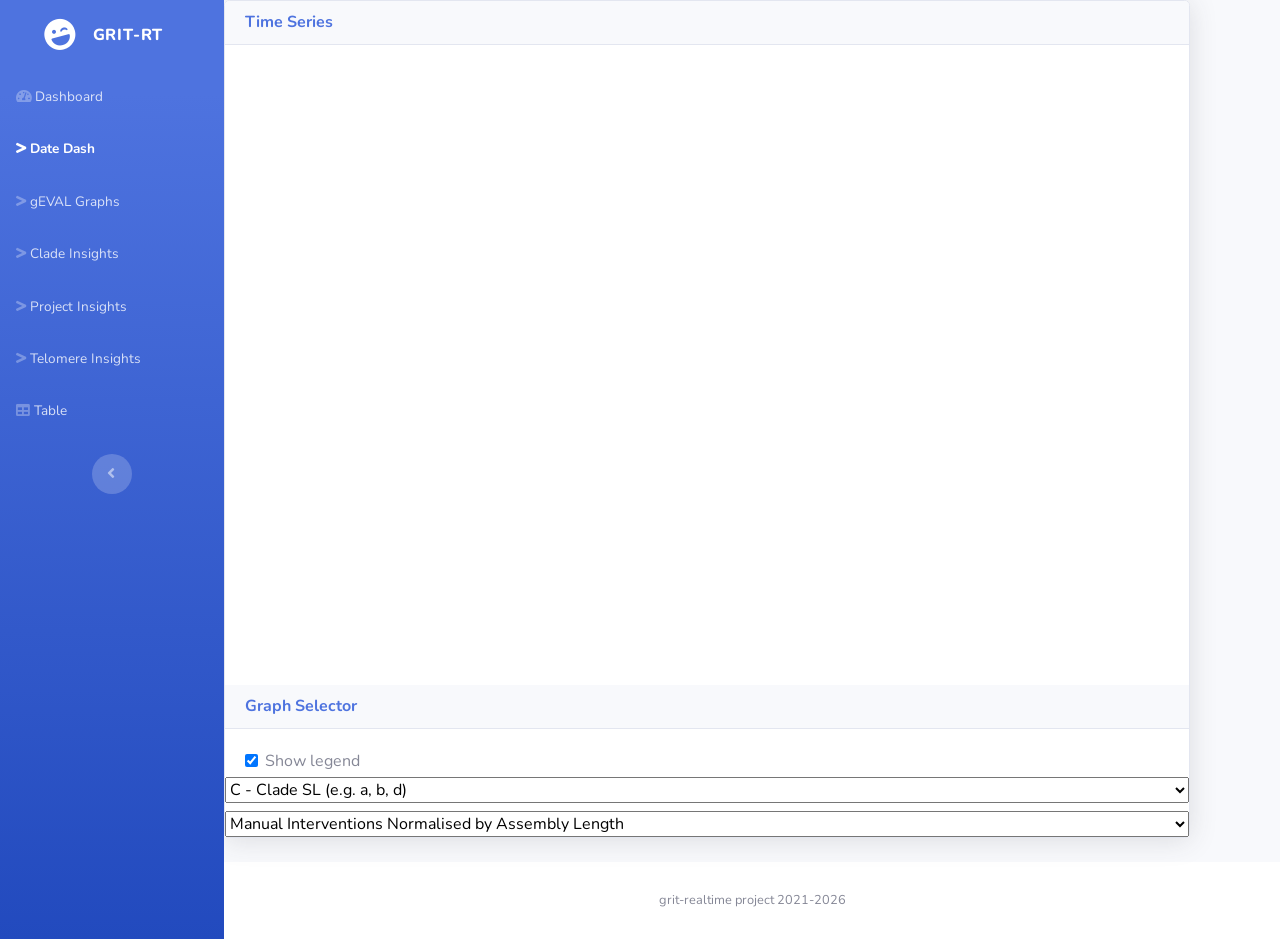
<file: grit-boot/datedash.html>
<!DOCTYPE html>
<html lang="en">

<head>
    <meta charset="utf-8">
    <meta name="viewport" content="width=device-width, initial-scale=1.0, shrink-to-fit=no">
    <title>Profile - grit</title>
    <script
    src="https://code.jquery.com/jquery-3.7.1.min.js"
    integrity="sha256-/JqT3SQfawRcv/BIHPThkBvs0OEvtFFmqPF/lYI/Cxo="
    crossorigin="anonymous"></script>
    <script src="assets/js/static_values.js"></script>
    <script src="assets/js/page_helpers.js"></script>
    <link rel="stylesheet" href="assets/bootstrap/css/bootstrap.min.css">
    <link rel="stylesheet" href="assets/bootstrap/css/custom.css">
    <link rel="stylesheet" href="https://fonts.googleapis.com/css?family=Nunito:200,200i,300,300i,400,400i,600,600i,700,700i,800,800i,900,900i">
    <link rel="stylesheet" href="assets/fonts/fontawesome-all.min.css">
    <link rel="stylesheet" href="assets/fonts/font-awesome.min.css">
    <link rel="stylesheet" href="assets/fonts/fontawesome5-overrides.min.css">
    <script src="https://cdn.plot.ly/plotly-latest.min.js"></script>
    <script src="https://d3js.org/d3.v3.min.js" charset="utf-8"></script>
</head>

<body id="page-top">
<script>
    window.onload=function(){
        assertStaticValues();
        dategrapher();

}</script>
    <div id="wrapper">
        <div id="site-header"></div>
        <div class="d-flex flex-column" id="content-wrapper">
            <div id="content">
                <div class="row">
                    <div class="col-lg-11 col-xl-11">
                        <div class="card shadow mb-4">

                            <div class="card-header d-flex justify-content-between align-items-center">
                                <h6 class="text-primary font-weight-bold m-0">Time Series</h6>
                            </div>
                            <script src="assets/js/date_graph_selector.js" type="text/javascript"></script>

                            <div id='dategraphLoc' class="card-body" style="height: 600px; width: auto" ></div>
                                <script src="assets/js/date_graph.js" type="text/javascript"></script>
                            <div class="card-body" style="height: 25px;"></div>
                                <div class="card-header d-flex justify-content-between align-items-center">
                                    <h6 class="text-primary font-weight-bold m-0">Graph Selector</h6>
                                </div>
                                <div class="card-body" style="height: 25px;">
                                    <div class="form-check">
                                        <input class="form-check-input" type="checkbox" id="DateGraphLegendToggle" onchange="dategrapher()" checked>
                                        <label class="form-check-label" for="DateGraphLegendToggle">Show legend</label>
                                    </div>
                                </div>

                                <label for="dategraphGen"></label>
                                <select id="dategraphGen" onchange="dategrapher()">
                                    <option value="prefix_sl" selected='selected'>
                                        C - Clade SL (e.g. a, b, d)
                                    </option>
                                    <option value="prefix_dl">
                                        C - Clade DL (e.g. ic, id, il)
                                    </option>
                                    <option value="prefix_fn">
                                        C - Clade FL (e.g. Amphibia, Bird)
                                    </option>
                                    <option value="family_name">
                                        C - Family Name (e.g. Bufonidae, Corvidae)
                                    </option>
                                </select>

                                <label for="dategraphGenY"></label>
                                <select id="dategraphGenY" onchange="dategrapher()">
                                    <option value="manual_interventions" selected='selected'>
                                        Manual Interventions Normalised by Assembly Length
                                    </option>
                                    <option value="length_after">
                                        test - length after curation
                                    </option>
                                    <option value="length_change">
                                        test - length change
                                    </option>
                                    <option value="scaff_n50_change">
                                        test - scaff n50 change
                                    </option>
                                </select>
                        </div>
                    </div>
                </div>
            </div>
            <div id="site-footer"></div>
        </div>
    </div>
    <script src="assets/js/partials.js"></script>
    <script src="assets/bootstrap/js/bootstrap.min.js"></script>
    <script src="assets/js/theme.js"></script>
</body>

</html>
</file>
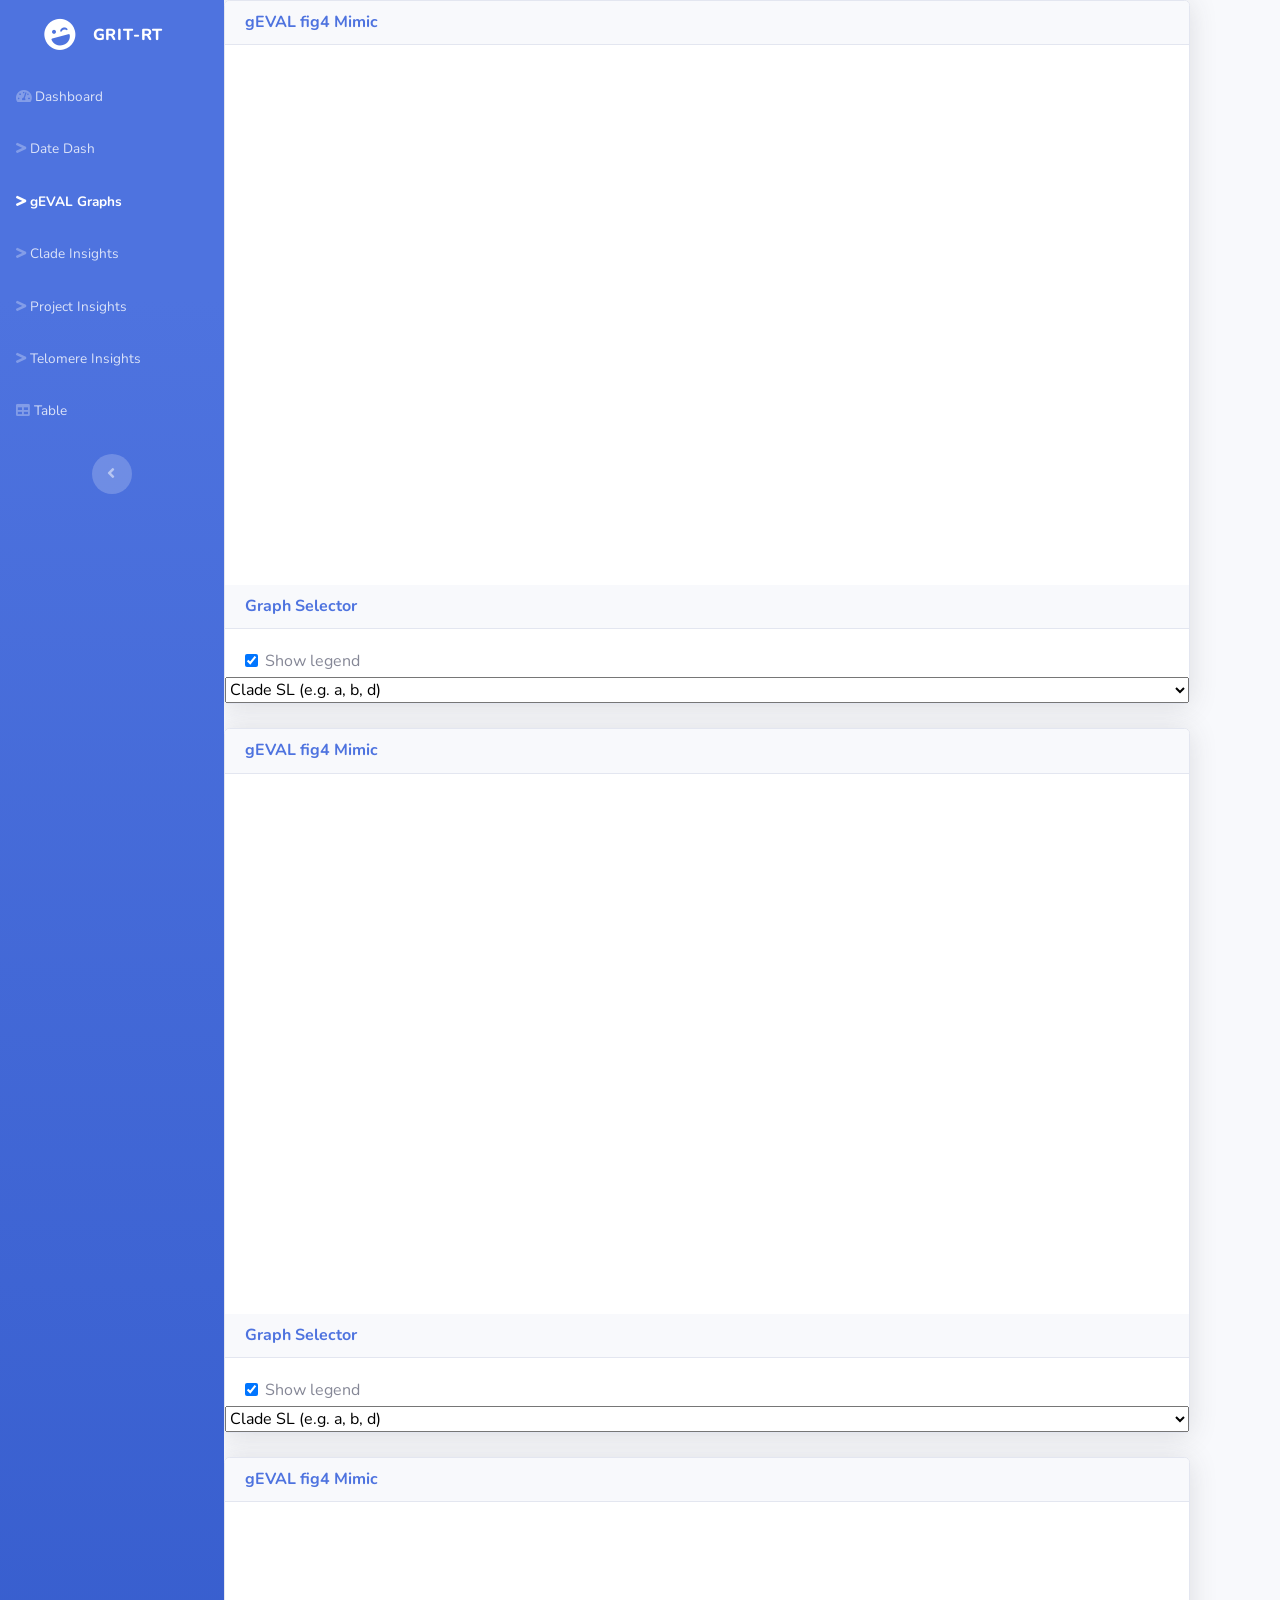
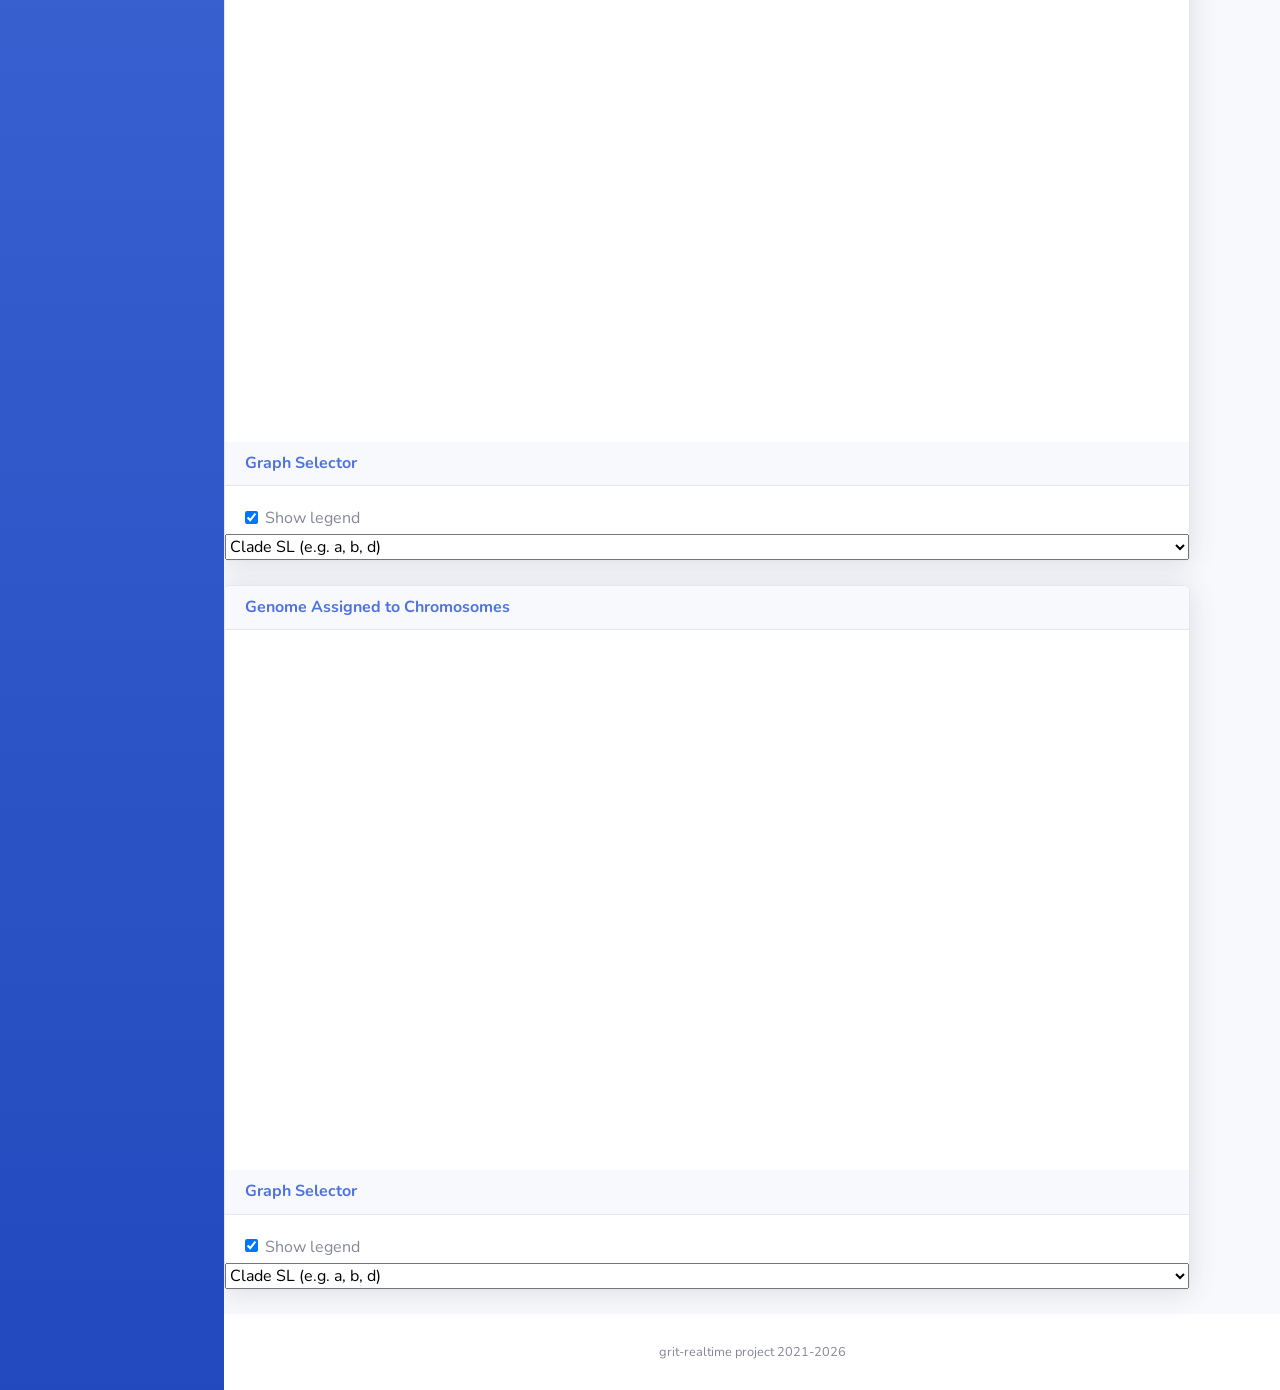
<file: grit-boot/maingraphs.html>
<!DOCTYPE html>
<html lang="en">

<head>
    <meta charset="utf-8">
    <meta name="viewport" content="width=device-width, initial-scale=1.0, shrink-to-fit=no">
    <title>Profile - grit</title>
    <script
    src="https://code.jquery.com/jquery-3.7.1.min.js"
    integrity="sha256-/JqT3SQfawRcv/BIHPThkBvs0OEvtFFmqPF/lYI/Cxo="
    crossorigin="anonymous"></script>
    <script src="assets/js/static_values.js"></script>
    <script src="assets/js/page_helpers.js"></script>
    <link rel="stylesheet" href="assets/bootstrap/css/bootstrap.min.css">
    <link rel="stylesheet" href="assets/bootstrap/css/custom.css">
    <link rel="stylesheet" href="https://fonts.googleapis.com/css?family=Nunito:200,200i,300,300i,400,400i,600,600i,700,700i,800,800i,900,900i">
    <link rel="stylesheet" href="assets/fonts/fontawesome-all.min.css">
    <link rel="stylesheet" href="assets/fonts/font-awesome.min.css">
    <link rel="stylesheet" href="assets/fonts/fontawesome5-overrides.min.css">
    <script src="https://d3js.org/d3.v3.min.js" charset="utf-8"></script>
    <script src="https://cdn.plot.ly/plotly-latest.min.js"></script>
</head>

<body id="page-top">
<script>
    window.onload=function(){
        assertStaticValues();
        gevalgraph1();
        gevalgraph2();
        gevalgraph3();
        gevalgraph4();
}
</script>
    <div id="wrapper">
        <div id="site-header"></div>
        <div class="d-flex flex-column" id="content-wrapper">
            <div id="content">
                <div class="row">
                    <div class="col-lg-11 col-xl-22">
                        <div class="card shadow mb-4">
                            <div class="card-header d-flex justify-content-between align-items-center">
                                <h6 class="text-primary font-weight-bold m-0">gEVAL fig4 Mimic</h6>
                            </div>
                            <div id='gevalgraph1' class="card-body" style="height: 500px; width: auto"></div>
                                <script src="assets/js/gevalgraphs.js" type="text/javascript"></script>

                            <div class="card-body" style="height: 25px;"></div>
                                <div class="card-header d-flex justify-content-between align-items-center">
                                    <h6 class="text-primary font-weight-bold m-0">Graph Selector</h6>
                                </div>
                                <div class="card-body" style="height: 25px;">
                                    <div class="form-check">
                                        <input class="form-check-input" type="checkbox" id="GevalGraph1LegendToggle" onchange="gevalgraph1()" checked>
                                        <label class="form-check-label" for="GevalGraph1LegendToggle">Show legend</label>
                                    </div>
                                </div>
                                <label for="gevalgraph1gb"></label>
                                <select id="gevalgraph1gb" onchange="gevalgraph1()">
                                    <option value="prefix_sl" selected='selected'>
                                        Clade SL (e.g. a, b, d)
                                    </option>
                                    <option value="prefix_dl">
                                        Clade DL (e.g. ic, id, il)
                                    </option>
                                    <option value="prefix_fn">
                                        Clade FN (e.g. Amphibia, Bird)
                                    </option>
                                    <option value="family_name">
                                        Family Name (e.g. Bufonidae, Corvidae)
                                    </option>
                                </select>
                        </div>
                    </div>
                    <div class="col-lg-11 col-xl-11">
                        <div class="card shadow mb-4">
                            <div class="card-header d-flex justify-content-between align-items-center">
                                <h6 class="text-primary font-weight-bold m-0">gEVAL fig4 Mimic</h6>
                            </div>
                            <div id='gevalgraph2' class="card-body" style="height: 500px; width: auto"></div>
                                <script src="assets/js/gevalgraph2.js" type="text/javascript"></script>

                            <div class="card-body" style="height: 25px;"></div>
                                <div class="card-header d-flex justify-content-between align-items-center">
                                    <h6 class="text-primary font-weight-bold m-0">Graph Selector</h6>
                                </div>
                                <div class="card-body" style="height: 25px;">
                                    <div class="form-check">
                                        <input class="form-check-input" type="checkbox" id="GevalGraph2LegendToggle" onchange="gevalgraph2()" checked>
                                        <label class="form-check-label" for="GevalGraph2LegendToggle">Show legend</label>
                                    </div>
                                </div>
                                <label for="gevalgraph2gb"></label>
                                <select id="gevalgraph2gb" onchange="gevalgraph2()">
                                    <option value="prefix_sl" selected='selected'>
                                        Clade SL (e.g. a, b, d)
                                    </option>
                                    <option value="prefix_dl">
                                        Clade DL (e.g. ic, id, il)
                                    </option>
                                    <option value="prefix_fn">
                                        Clade FN (e.g. Amphibia, Bird)
                                    </option>
                                    <option value="family_name">
                                        Family Name (e.g. Bufonidae, Corvidae)
                                    </option>
                                </select>
                        </div>
                    </div>
                    <div class="col-lg-11 col-xl-11">
                        <div class="card shadow mb-4">
                            <div class="card-header d-flex justify-content-between align-items-center">
                                <h6 class="text-primary font-weight-bold m-0">gEVAL fig4 Mimic</h6>
                            </div>
                            <div id='gevalgraph3' class="card-body" style="height: 500px; width: auto"></div>
                                <script src="assets/js/gevalgraph3.js" type="text/javascript"></script>

                            <div class="card-body" style="height: 25px;"></div>
                                <div class="card-header d-flex justify-content-between align-items-center">
                                    <h6 class="text-primary font-weight-bold m-0">Graph Selector</h6>
                                </div>
                                <div class="card-body" style="height: 25px;">
                                    <div class="form-check">
                                        <input class="form-check-input" type="checkbox" id="GevalGraph3LegendToggle" onchange="gevalgraph3()" checked>
                                        <label class="form-check-label" for="GevalGraph3LegendToggle">Show legend</label>
                                    </div>
                                </div>
                                <label for="gevalgraph3gb"></label>
                                <select id="gevalgraph3gb" onchange="gevalgraph3()">
                                    <option value="prefix_sl" selected='selected'>
                                        Clade SL (e.g. a, b, d)
                                    </option>
                                    <option value="prefix_dl">
                                        Clade DL (e.g. ic, id, il)
                                    </option>
                                    <option value="prefix_fn">
                                        Clade FN (e.g. Amphibia, Bird)
                                    </option>
                                    <option value="family_name">
                                        Family Name (e.g. Bufonidae, Corvidae)
                                    </option>
                                </select>
                        </div>
                    </div>
                    <div class="col-lg-11 col-xl-11">
                        <div class="card shadow mb-4">
                            <div class="card-header d-flex justify-content-between align-items-center">
                                <h6 class="text-primary font-weight-bold m-0">Genome Assigned to Chromosomes</h6>
                            </div>
                            <div id='gevalgraph4' class="card-body" style="height: 500px; width: auto"></div>
                                <script src="assets/js/gevalgraph4.js" type="text/javascript"></script>

                            <div class="card-body" style="height: 25px;"></div>
                                <div class="card-header d-flex justify-content-between align-items-center">
                                    <h6 class="text-primary font-weight-bold m-0">Graph Selector</h6>
                                </div>
                                <div class="card-body" style="height: 25px;">
                                    <div class="form-check">
                                        <input class="form-check-input" type="checkbox" id="GevalGraph4LegendToggle" onchange="gevalgraph4()" checked>
                                        <label class="form-check-label" for="GevalGraph4LegendToggle">Show legend</label>
                                    </div>
                                </div>
                                <label for="gevalgraph4gb"></label>
                                <select id="gevalgraph4gb" onchange="gevalgraph4()">
                                    <option value="prefix_sl" selected='selected'>
                                        Clade SL (e.g. a, b, d)
                                    </option>
                                    <option value="prefix_dl">
                                        Clade DL (e.g. ic, id, il)
                                    </option>
                                    <option value="prefix_fn">
                                        Clade FN (e.g. Amphibia, Bird)
                                    </option>
                                    <option value="family_name">
                                        Family Name (e.g. Bufonidae, Corvidae)
                                    </option>
                                </select>
                        </div>
                    </div>
                </div>
            </div>
            <div id="site-footer"></div>
        </div>
    </div>
    <script src="assets/js/partials.js"></script>
    <script src="assets/bootstrap/js/bootstrap.min.js"></script>
    <script src="assets/js/theme.js"></script>
</body>

</html>
</file>
<file: grit-boot/assets/bootstrap/css/custom.css>
html,
body {
    min-height: 100%;
    height: auto;
}

#wrapper {
    min-height: 100vh;
    display: flex;
    align-items: stretch;
}

#site-header {
    display: flex;
    align-self: stretch;
    min-height: 100%;
}

.sidebar {
    min-height: 100%;
    height: 100%;
    align-self: stretch;
    display: flex;
}

#content-wrapper {
    min-height: 100vh;
}
</file>
<file: grit-boot/assets/fonts/fontawesome5-overrides.min.css>
.fab.fa-bitcoin:before{content:"\f379"}.far.fa-calendar:before,.fas.fa-calendar:before{content:"\f133"}.far.fa-clipboard:before,.fas.fa-clipboard:before{content:"\f328"}.fab.fa-facebook-f:before{content:"\f39e"}.fab.fa-google-plus:before{content:"\f2b3"}.fas.fa-hotel:before{content:"\f594"}.fab.fa-linkedin:before{content:"\f08c"}.fas.fa-reply:before{content:"\f3e5"}.fas.fa-thermometer:before{content:"\f491"}.fab.fa-vimeo:before{content:"\f40a"}.far.fa-window-close:before,.fas.fa-window-close:before{content:"\f410"}.fab.fa-youtube-square:before{content:"\f431"}
</file>
